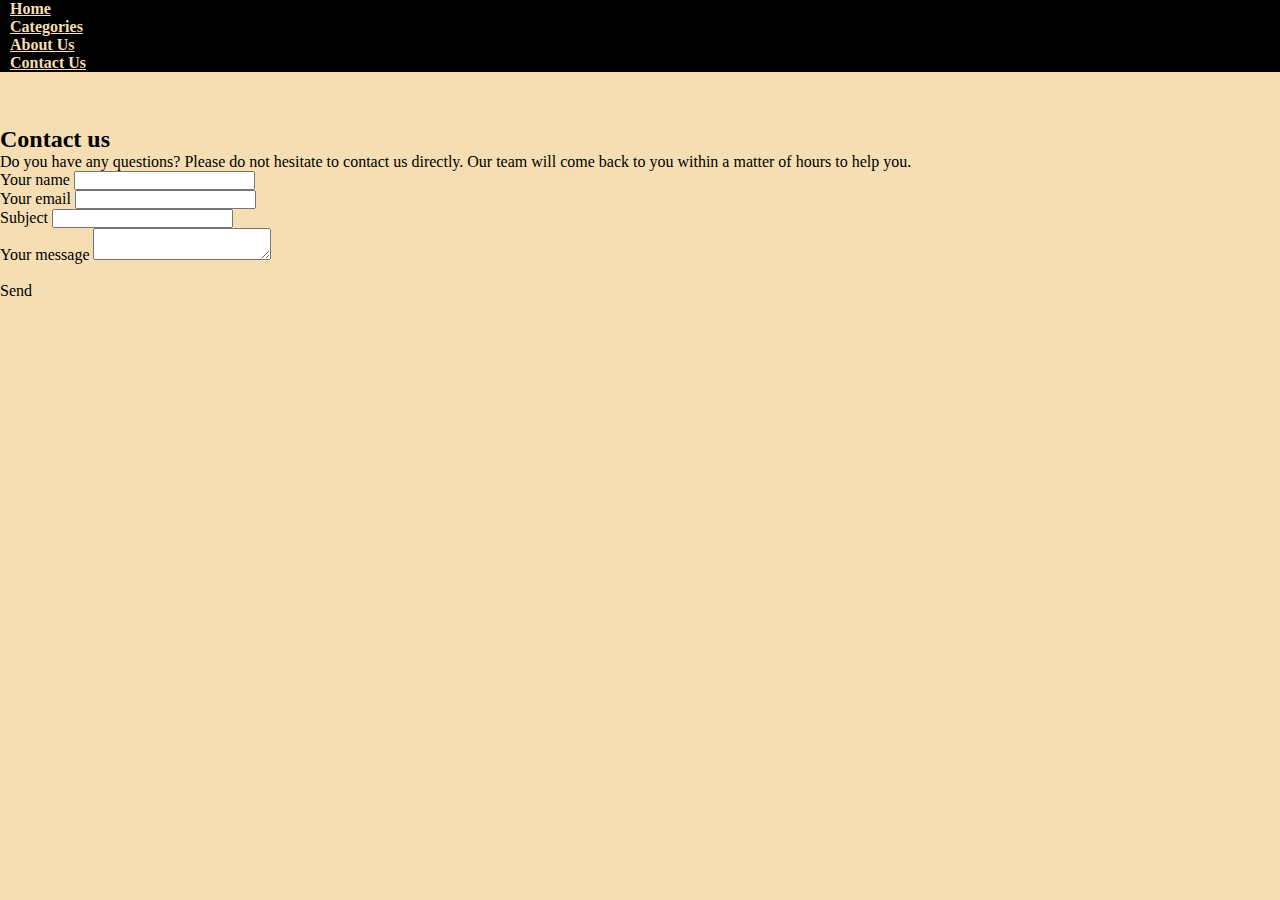
<file: contact.html>
<!DOCTYPE html>
<html lang="en">
<head>
    <meta charset="UTF-8">
    <meta name="viewport" content="width=device-width, initial-scale=1.0">
    <title>Contact Us page</title>
    <link rel="stylesheet" href="https://stackpath.bootstrapcdn.com/bootstrap/4.5.0/css/bootstrap.min.css" integrity="sha384-9aIt2nRpC12Uk9gS9baDl411NQApFmC26EwAOH8WgZl5MYYxFfc+NcPb1dKGj7Sk" crossorigin="anonymous">
    <link rel="stylesheet" href="style.css">
</head>
<body>
    <div>
         
         <nav class="fixed-top">
            <ul class="nav justify-content-center">
              <li class="nav-item">
                <a class="nav-link " href="index.html">Home</a>
              </li>
              <li class="nav-item">
                <a class="nav-link" href="categories.html">Categories</a>
              </li>
              <li class="nav-item">
                <a class="nav-link " href="about.html">About Us</a>
              </li>
              <li class="nav-item">
                <a class="nav-link active" href="contact.html">Contact Us</a>
              </li>
            </ul>
            </nav>
         
              <br> <br> <br>
            <div class="container container-sm container-md container-lg container-xl"> 
                
<section class="mb-4 container container-sm container-md container-lg container-xl">

    <h2 class="h1-responsive font-weight-bold text-center my-4">Contact us</h2>
    
    <p class="text-center w-responsive mx-auto mb-5">Do you have any questions? Please do not hesitate to contact us directly. Our team will come back to you within
        a matter of hours to help you.</p>

    <div class="row">

        
        <div class="col-md-9 mb-md-0 mb-5">
            <form id="contact-form" name="contact-form" action="mail.php" method="POST">

               
                <div class="row">

                    
                    <div class="col-md-6">
                        <div class="md-form mb-0">
                            <label for="name" class="">Your name</label>
                            <input type="text" id="name" name="name" class="form-control">
                            
                        </div>
                    </div>
                    
                    <div class="col-md-6">
                        <div class="md-form mb-0">
                            <label for="email" class="">Your email</label>
                            <input type="text" id="email" name="email" class="form-control">
                            
                        </div>
                    </div>
                    

                </div>
                
                <div class="row">
                    <div class="col-md-12">
                        <div class="md-form mb-0">
                            <label for="subject" class="">Subject</label>
                            <input type="text" id="subject" name="subject" class="form-control">
                            
                        </div>
                    </div>
                </div>
               
                <div class="row">

                    
                    <div class="col-md-12">

                        <div class="md-form">
                            <label for="message">Your message</label>
                            <textarea type="text" id="message" name="message" rows="2" class="form-control md-textarea"></textarea>
                            
                        </div>

                    </div>
                </div>
               

            </form>
            <br> 
            <div class="text-center text-md-left">
                <a class="btn btn-primary" onclick="document.getElementById('contact-form').submit();">Send</a>
            </div>
            <div class="status"></div>
        </div>
        
        
        
        

    </div>

</section>

            

          
    </div>
    


   
    <script src="https://code.jquery.com/jquery-3.5.1.slim.min.js" integrity="sha384-DfXdz2htPH0lsSSs5nCTpuj/zy4C+OGpamoFVy38MVBnE+IbbVYUew+OrCXaRkfj" crossorigin="anonymous"></script>
    <script src="https://cdn.jsdelivr.net/npm/popper.js@1.16.0/dist/umd/popper.min.js" integrity="sha384-Q6E9RHvbIyZFJoft+2mJbHaEWldlvI9IOYy5n3zV9zzTtmI3UksdQRVvoxMfooAo" crossorigin="anonymous"></script>
    <script src="https://stackpath.bootstrapcdn.com/bootstrap/4.5.0/js/bootstrap.min.js" integrity="sha384-OgVRvuATP1z7JjHLkuOU7Xw704+h835Lr+6QL9UvYjZE3Ipu6Tp75j7Bh/kR0JKI" crossorigin="anonymous"></script>
</body>
</html>
</file>
<file: style.css>
* {
    margin: 0%;
    padding: 0%;
}
.nav-link {
    font-weight: bold;
    padding: 5px;
    margin: 5px;
    color: wheat !important;
    
}
nav {
    background-color: black;
}
.img1 {
    width: 100%;
    height:;
}
.divh2 {
    
  
    background-size: cover;
    height: 600px !important;
}
body {
    background-color: wheat;
}

.card {
    margin: 8px;
    padding: 5px;
}
.logo1 {
    padding-left: 4px;
    width: 40px;
    height: 40px;
}
.logoflex {
    display: flex;
}
.logoh2 {
    padding-left: 38px;
}
.Copyrights {
    background-color: black;
    color: wheat;
    text-align: center;
}
h2 {
    font-family: Georgia, 'Times New Roman', Times, serif;
}
</file>
